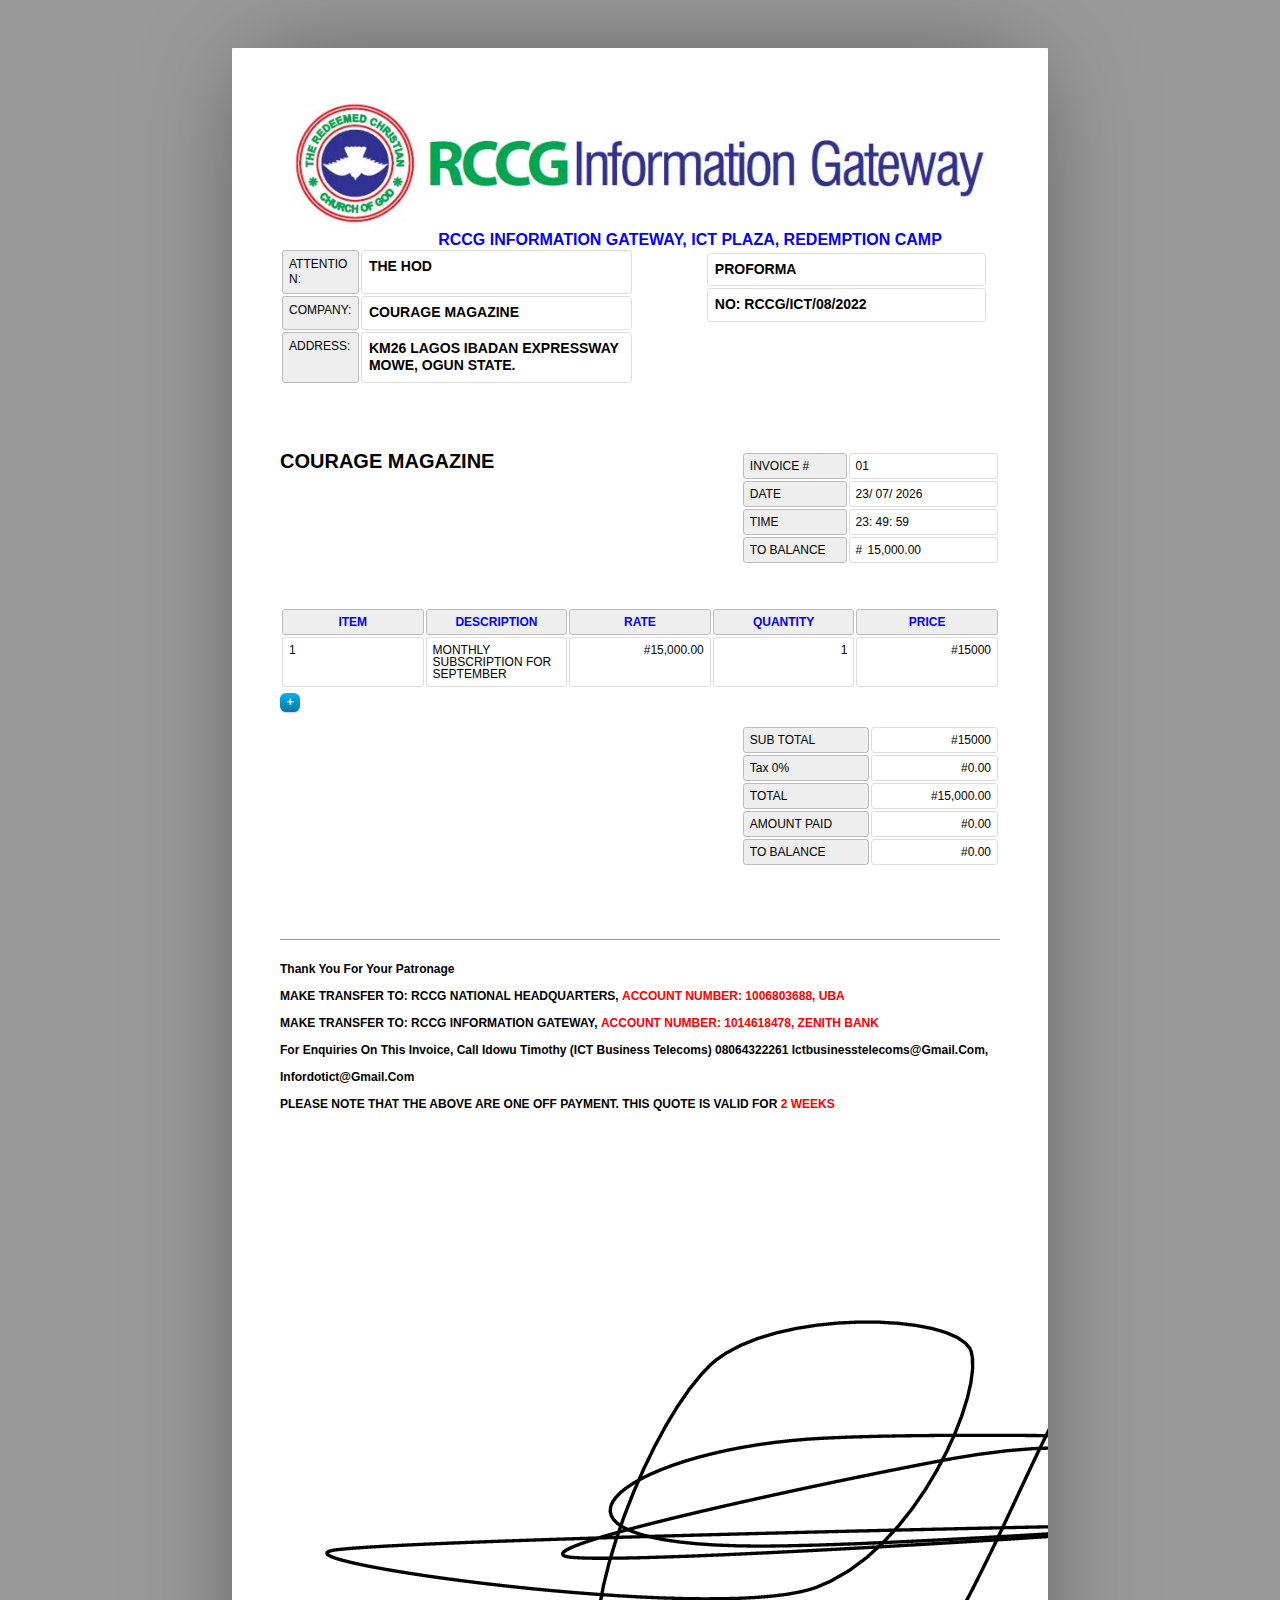
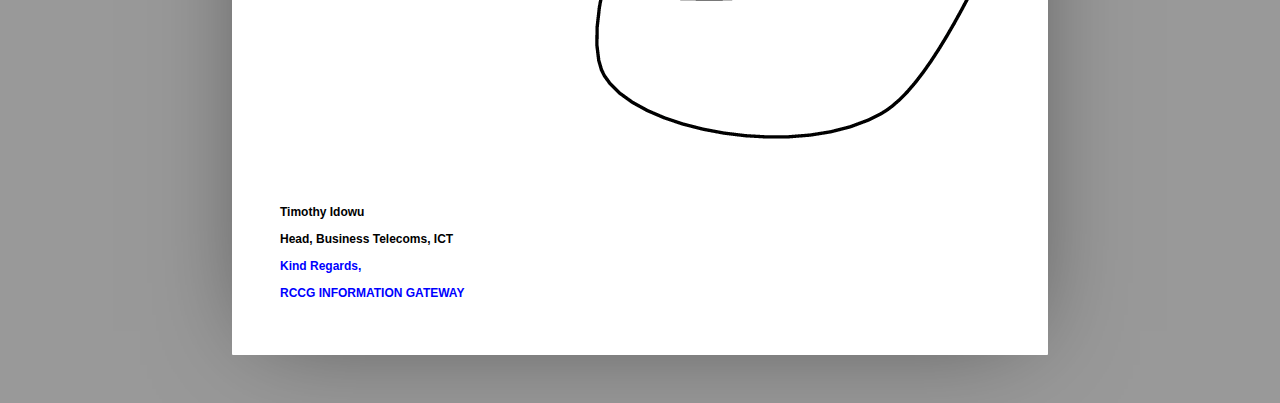
<file: invoice.html>
<!DOCTYPE html>
<html lang="en">
	<head>
		<meta charset="utf-8">
		<title>Invoice</title>
		<link rel="stylesheet" href="style.css">
		<link rel="license" href="https://www.opensource.org/licenses/mit-license/">
		<script src="index.js"></script>
		<!-- <script type="text/javascript" src="time.js"></script> -->
	</head>

	<body>
		<header contenteditable>
			<img src="rccg-logo.png" alt="RCCG Logo">
			<p class="img_alt">RCCG INFORMATION GATEWAY, ICT PLAZA, REDEMPTION CAMP</p>
			<address>
				<table class="meta_1">
					<tr>
						<th>Attention:</th>
						<td contenteditable>The HOD</td>
					</tr>
					<tr>
						<th>Company:</th>
						<td contenteditable>Courage Magazine</td>
					</tr>
					<tr>
						<th>Address:</th>
						<td contenteditable>KM26 Lagos Ibadan Expressway Mowe, Ogun State.</td>
					</tr>
				</table>

				<table class="meta_2">
					<tr>
						<td contenteditable>PROFORMA</td>
					</tr>
					<tr>
						<td contenteditable>NO:	RCCG/ICT/08/2022</td>
					</tr>
				</table>
			</address>
		</header>
		<article>
			<h1>Recipient</h1>
			<address contenteditable>
				<p>courage magazine</p>
			</address>
			<table class="meta">
				<tr>
					<th><span contenteditable>Invoice #</span></th>
					<td><span contenteditable>01</span></td>
				</tr>
				<tr>
					<th><span contenteditable>Date</span></th>
					<td><span id="date" contenteditable></span></td>
				</tr>
				<tr>
					<th><span contenteditable>Time</span></th>
					<td><span id="time" contenteditable></span></td>
				</tr>
				<tr>
					<th><span contenteditable>To Balance</span></th>
					<td><span id="prefix" contenteditable>#</span><span>600.00</span></td>
				</tr>
			</table>
			<table class="inventory">
				<thead>
					<tr>
						<th><span contenteditable>Item</span></th>
						<th><span contenteditable>Description</span></th>
						<th><span contenteditable>Rate</span></th>
						<th><span contenteditable>Quantity</span></th>
						<th><span contenteditable>Price</span></th>
					</tr>
				</thead>
				<tbody>
					<tr>
						<td><a class="cut">-</a><span contenteditable>1</span></td>
						<td><span contenteditable>monthly subscription for september</span></td>
						<td><span  contenteditable>#</span><span contenteditable>15,000.00</span></td>
						<td><span contenteditable>1</span></td>
						<td><span  contenteditable>#</span><span>15,000.00</span></td>
					</tr>
				</tbody>
			</table>
			<a class="add" onclick="add">+</a>
			<table class="balance">
				<tr>
					<th><span contenteditable> Sub Total</span></th>
					<td><span>#</span><span>0.00</span></td>
				</tr>
				<tr>
					<th><span>Tax <span contenteditable id="vat_percent">0%</span></span></th>
					<td contenteditable><span  contenteditable>#</span><span  contenteditable>0.00</span></td>
				</tr>
				<tr>
					<th><span contenteditable>Total</span></th>
					<td><span>#</span><span>0.00</span></td>
				</tr>
				<tr>
					<th><span contenteditable>Amount Paid</span></th>
					<td><span  contenteditable>#</span><span contenteditable>0.00</span></td>
				</tr>
				<tr>
					<th><span contenteditable>To Balance</span></th>
					<td><span>#</span><span>0.00</span></td>
				</tr>
			</table>
		</article>
		<aside contenteditable>
			<h1><span contenteditable></span></h1>
			<div>
				<p>Thank you for your Patronage</p>
				<p contenteditable>Make transfer to: RCCG National Headquarters, <em>Account Number: 1006803688, UBA</em>
				<p contenteditable> Make transfer to: RCCG Information Gateway, <em>Account Number: 1014618478, Zenith Bank</em></p>
				</p>
				<p>
					For enquiries on this invoice, call Idowu Timothy (ICT Business Telecoms) 
					08064322261 ictbusinesstelecoms@gmail.com, infordotict@gmail.com
				</p>
				<p contenteditable>
					Please note that the above are one off payment.
					This quote is valid for <em>2 weeks</em>
				</p>
			</div>
			<div class="signature">
				<br>
				<br>
				<br>
				<span>
					<img src="signature.png" alt="signature">
					<p>Timothy idowu</p>
					<p>Head, Business Telecoms, ICT</p>
				</span>
				<span class="right" style="color: blue;">
					<p>Kind regards,</p>
					<p>RCCG INFORMATION GATEWAY</p>
				</span>
			</div>
		</aside>
		<script type="text/javascript">
			let date = document.getElementById("date");
			let time = document.getElementById("time");

			let newDate = new Date();
			let year = newDate.getFullYear();
			const month = ["01","02","03","04","05","06","07","08","09","10","11","12"];
			let months = month[newDate.getMonth()];
			let todaySDate = newDate.getDate();
			let hours = newDate.getHours();
			let minutes = newDate.getMinutes();
			let seconds = newDate.getSeconds();
			date.innerHTML = " " + todaySDate + "/ " + months + "/ " + year;
			time.innerHTML = hours + ": " + minutes + ": " + seconds;
		</script>
	</body>
</html>
</file>
<file: style.css>
/* reset */

*
{
	border: 0;
	box-sizing: content-box;
	color: inherit;
	font-family: inherit;
	font-size: inherit;
	font-style: inherit;
	font-weight: inherit;
	line-height: inherit;
	list-style: none;
	margin: 0;
	padding: 0;
	text-decoration: none;
	vertical-align: top;
}

/* content editable */

*[contenteditable] { border-radius: 0.25em; min-width: 1em; outline: 0; text-transform: uppercase; }

*[contenteditable] { cursor: pointer; }

*[contenteditable]:hover, *[contenteditable]:focus, td:hover *[contenteditable], td:focus *[contenteditable], img.hover { background: #DEF; box-shadow: 0 0 1em 0.5em #DEF; }

span[contenteditable] { display: inline-block; }
/* heading */

h1 { font: bold 100% sans-serif; letter-spacing: 0.5em; text-align: center; text-transform: uppercase; }

/* table */

table { font-size: 75%; table-layout: fixed; width: 100%; }
table { border-collapse: separate; border-spacing: 2px; }
th, td { border-width: 1px; padding: 0.5em; position: relative; text-align: left; }
th, td { border-radius: 0.25em; border-style: solid; }
th { background: #EEE; border-color: #BBB; }
td { border-color: #DDD; }

/* page */

html { font: 16px/1 'Open Sans', sans-serif; overflow: auto; padding: 0.5in; }
html { background: #999; cursor: default; }

body { box-sizing: border-box; margin: 0 auto; overflow: hidden; padding: 0.5in; width: 8.5in; }
body { background: #FFF; border-radius: 1px; box-shadow: 0 0 1in -0.25in rgba(0, 0, 0, 0.5); }

/* header */

header { margin: 0 0 3em; }
header:after { clear: both; content: ""; display: table; }
header p.img_alt { text-align: center; color: blue; font-weight: 600; margin-left: 100px; }
header h1 { background: #000; border-radius: 0.25em; color: #FFF; margin: 0 0 1em; padding: 0.5em 0; }
header address { float: left; font-size: 75%; font-style: normal; line-height: 1.25; margin: 0 1em 1em 0; }
header address p { margin: 0 0 0.25em; }
header span, header img { display: block; float: right; }
header span { margin: 0 0 1em 1em; max-height: 25%; max-width: 60%; position: relative; }
header img { max-height: 100%; max-width: 100%; }
header input { cursor: pointer; -ms-filter:"progid:DXImageTransform.Microsoft.Alpha(Opacity=0)"; height: 100%; left: 0; opacity: 0; position: absolute; top: 0; width: 100%; }

/* article */

article, article address, table.meta, table.inventory { margin: 0 0 3em; }
article:after { clear: both; content: ""; display: table; }
article h1 { clip: rect(0 0 0 0); position: absolute; text-transform: capitalize; }

article address { float: left; font-size: 125%; font-weight: bold; }

/* table meta & balance */

table.meta, table.balance { float: right; width: 36%; }
table.meta:after, table.balance:after { clear: both; content: ""; display: table; }
table.meta_1 { width: 50%; }
table.meta_1:after { clear: both; content: ""; display: table; }
table.meta_2 { float: right; width: 40%; margin-top: -140px; }
table.meta_2:after { clear: both; content: ""; display: table; }
/* table meta */

table.meta th { width: 40%; }
table.meta td { width: 60%; }
table.meta_1 th { width: 25%; font-size: 12px; }
table.meta_1 td { width: 100%; font-weight: 600; font-size: 14px; }
table.meta_2 td { width: 100%; font-weight: 600; font-size: 14px; }
/* table items */

table.inventory { clear: both; width: 100%; }
table.inventory th { font-weight: bold; text-align: center; color: blue; }

table.inventory td:nth-child(1) { width: 26%; }
table.inventory td:nth-child(2) { width: 38%; }
table.inventory td:nth-child(3) { text-align: right; width: 12%; }
table.inventory td:nth-child(4) { text-align: right; width: 12%; }
table.inventory td:nth-child(5) { text-align: right; width: 12%; }

/* table balance */

table.balance th, table.balance td { width: 50%; }
table.balance td { text-align: right; }

/* aside */
em { color: red; }
aside h1 { border: none; border-width: 0 0 1px; margin: 0 0 1em; }
aside h1 { border-color: #999; border-bottom-style: solid; }
div { font-weight: 600; font-size: 75%; font-style: normal; line-height: 2.25; text-transform: capitalize; }
/* javascript */

.add, .cut
{
	border-width: 1px;
	display: block;
	font-size: .8rem;
	padding: 0.25em 0.5em;	
	float: left;
	text-align: center;
	width: 0.6em;
}

.add, .cut
{
	background: #9AF;
	box-shadow: 0 1px 2px rgba(0,0,0,0.2);
	background-image: -moz-linear-gradient(#00ADEE 5%, #0078A5 100%);
	background-image: -webkit-linear-gradient(#00ADEE 5%, #0078A5 100%);
	border-radius: 0.5em;
	border-color: #0076A3;
	color: #FFF;
	cursor: pointer;
	font-weight: bold;
	text-shadow: 0 -1px 2px rgba(0,0,0,0.333);
}

.add { margin: -2.5em 0 0; }

.add:hover { background: #00ADEE; }

.cut { opacity: 0; position: absolute; top: 0; left: -1.5em; }
.cut { -webkit-transition: opacity 100ms ease-in; }

tr:hover .cut { opacity: 1; }

@media print {
	* { -webkit-print-color-adjust: exact; }
	html { background: none; padding: 0; }
	body { box-shadow: none; margin: 0; }
	span:empty { display: none; }
	.add, .cut { display: none; }
}

@page { margin: 0; }
</file>
